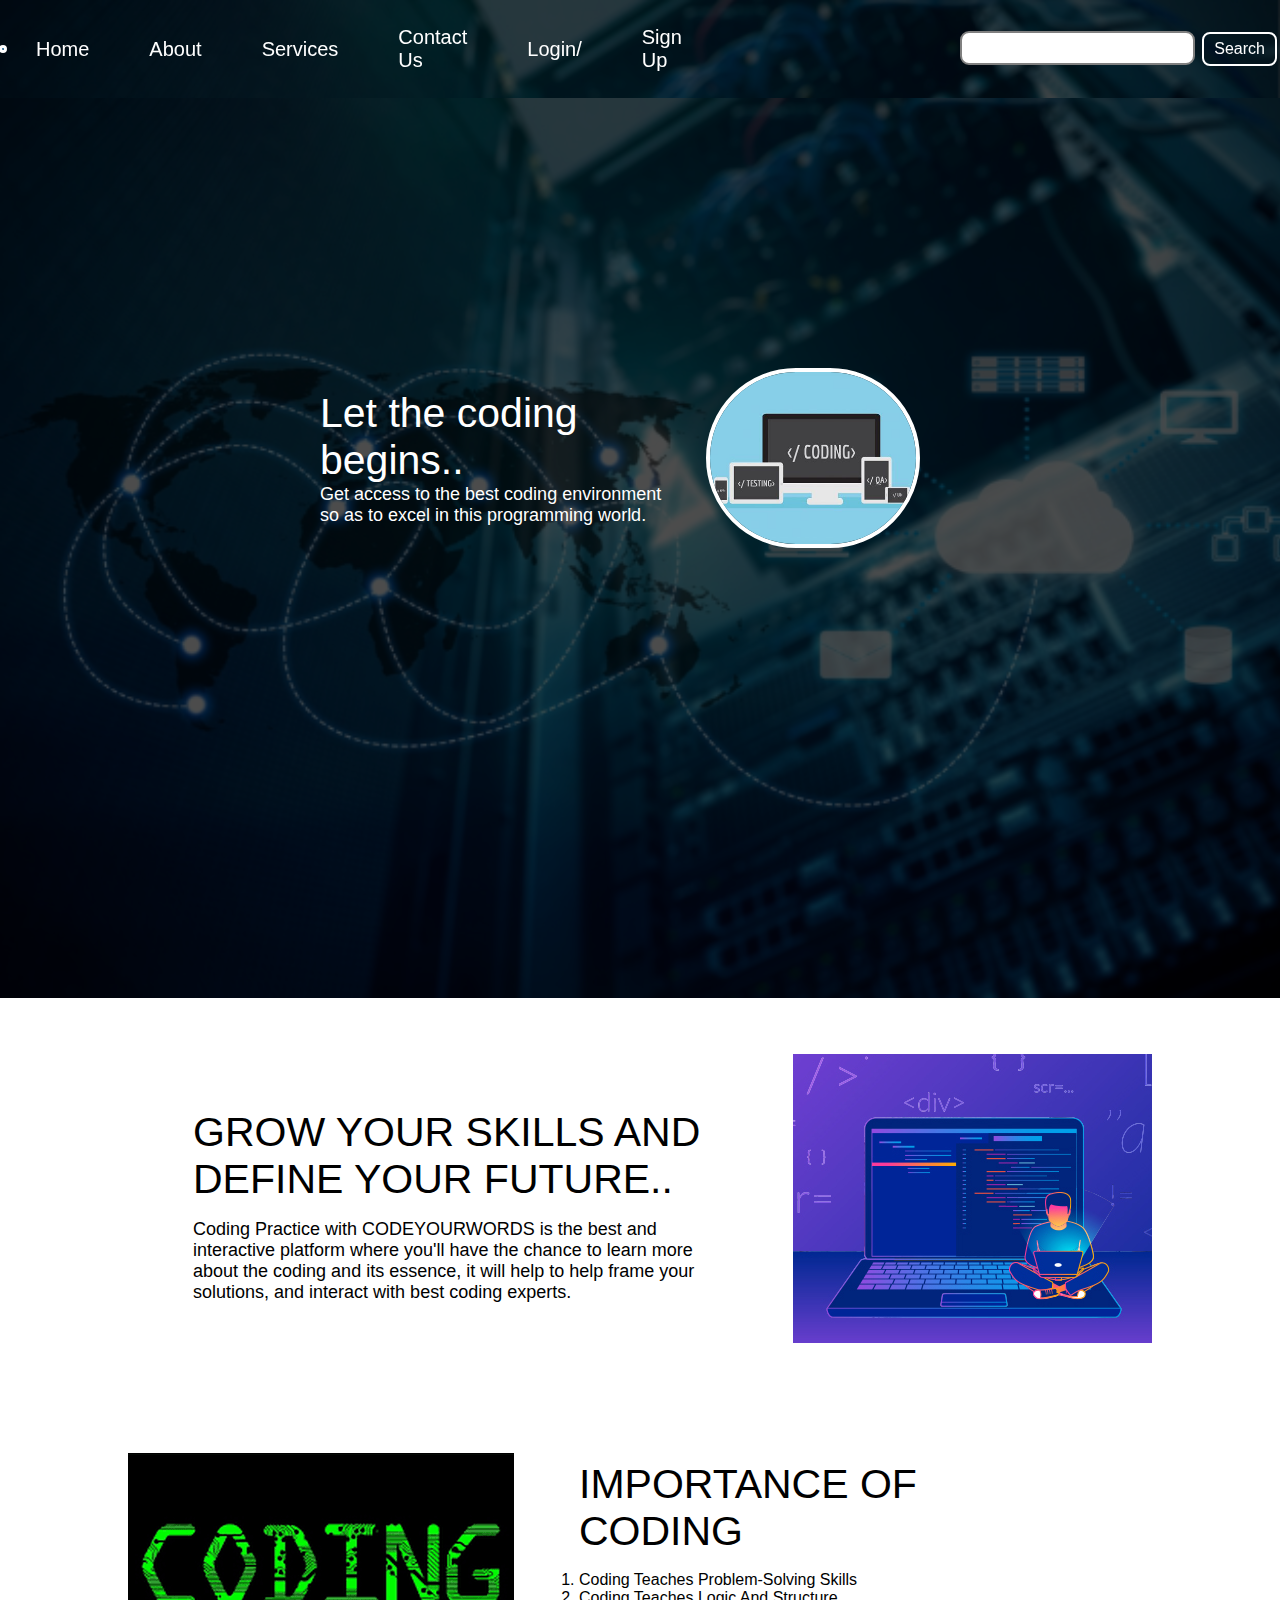
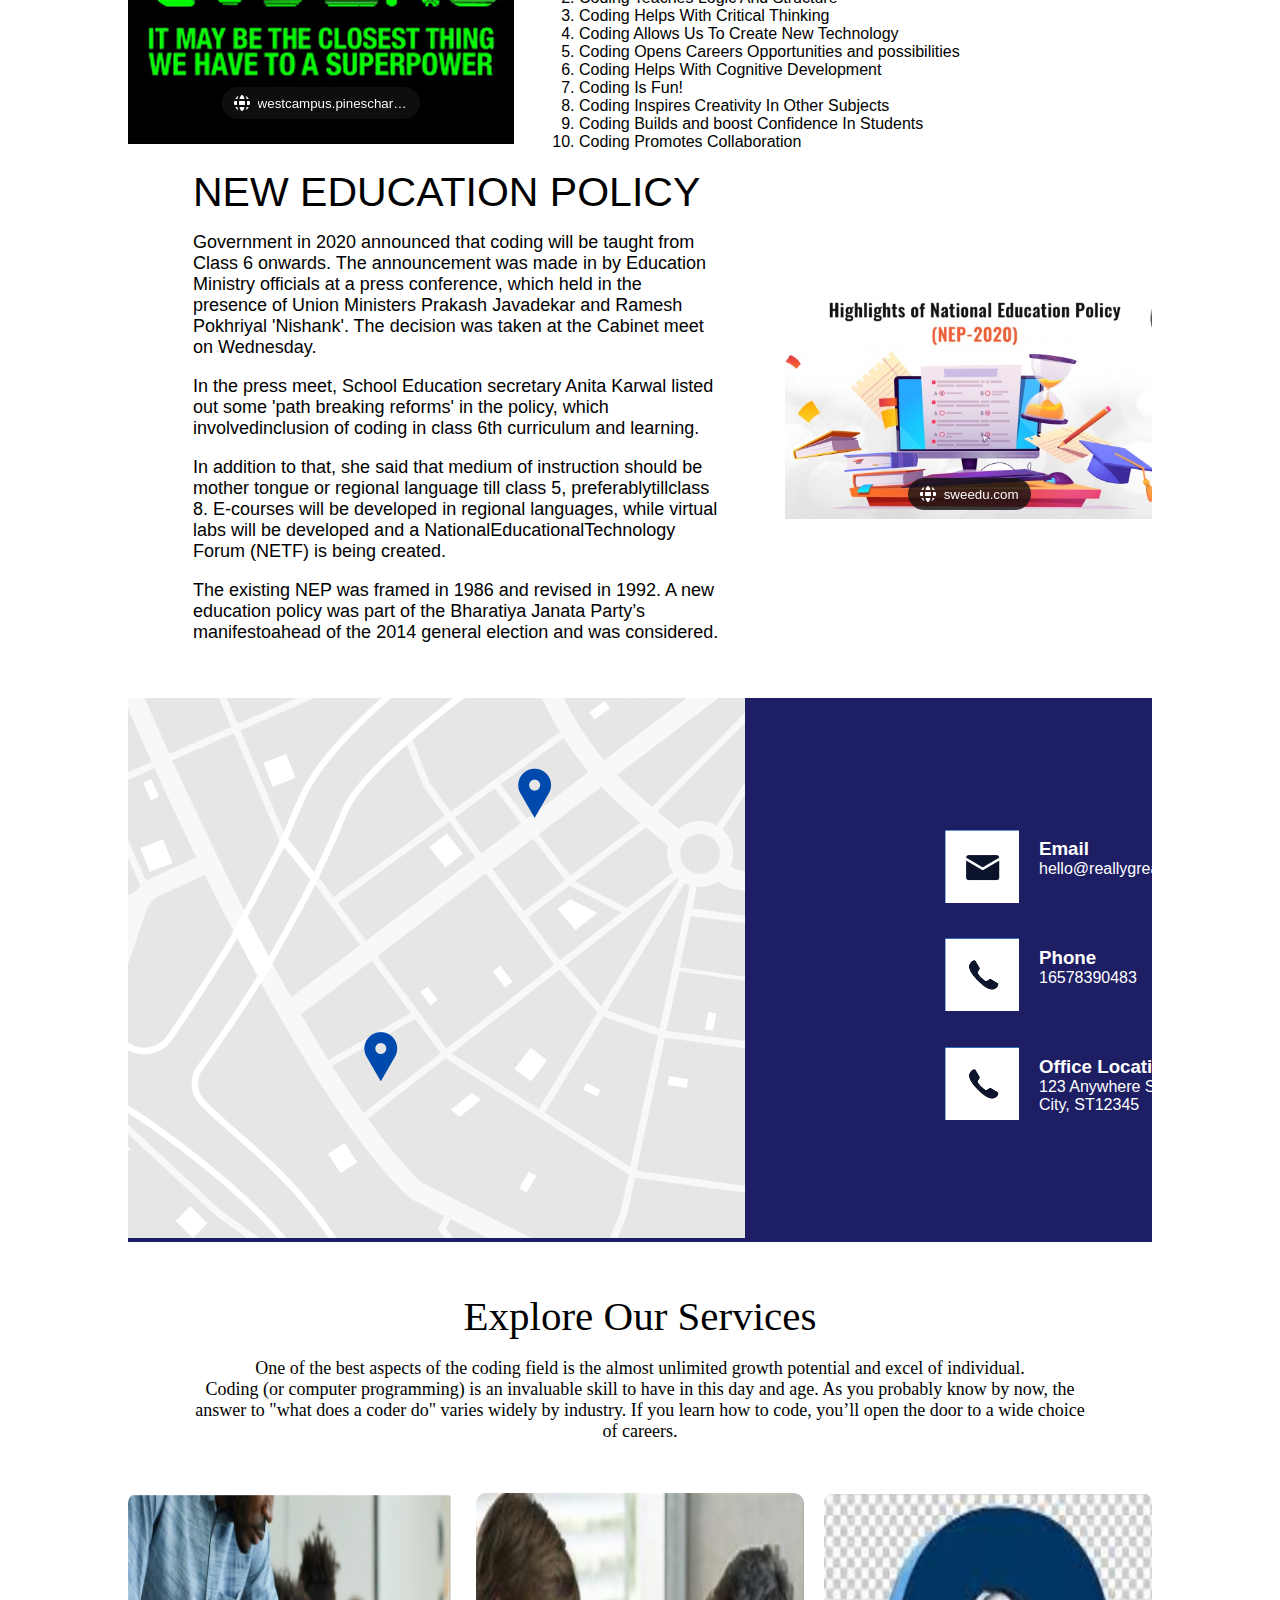
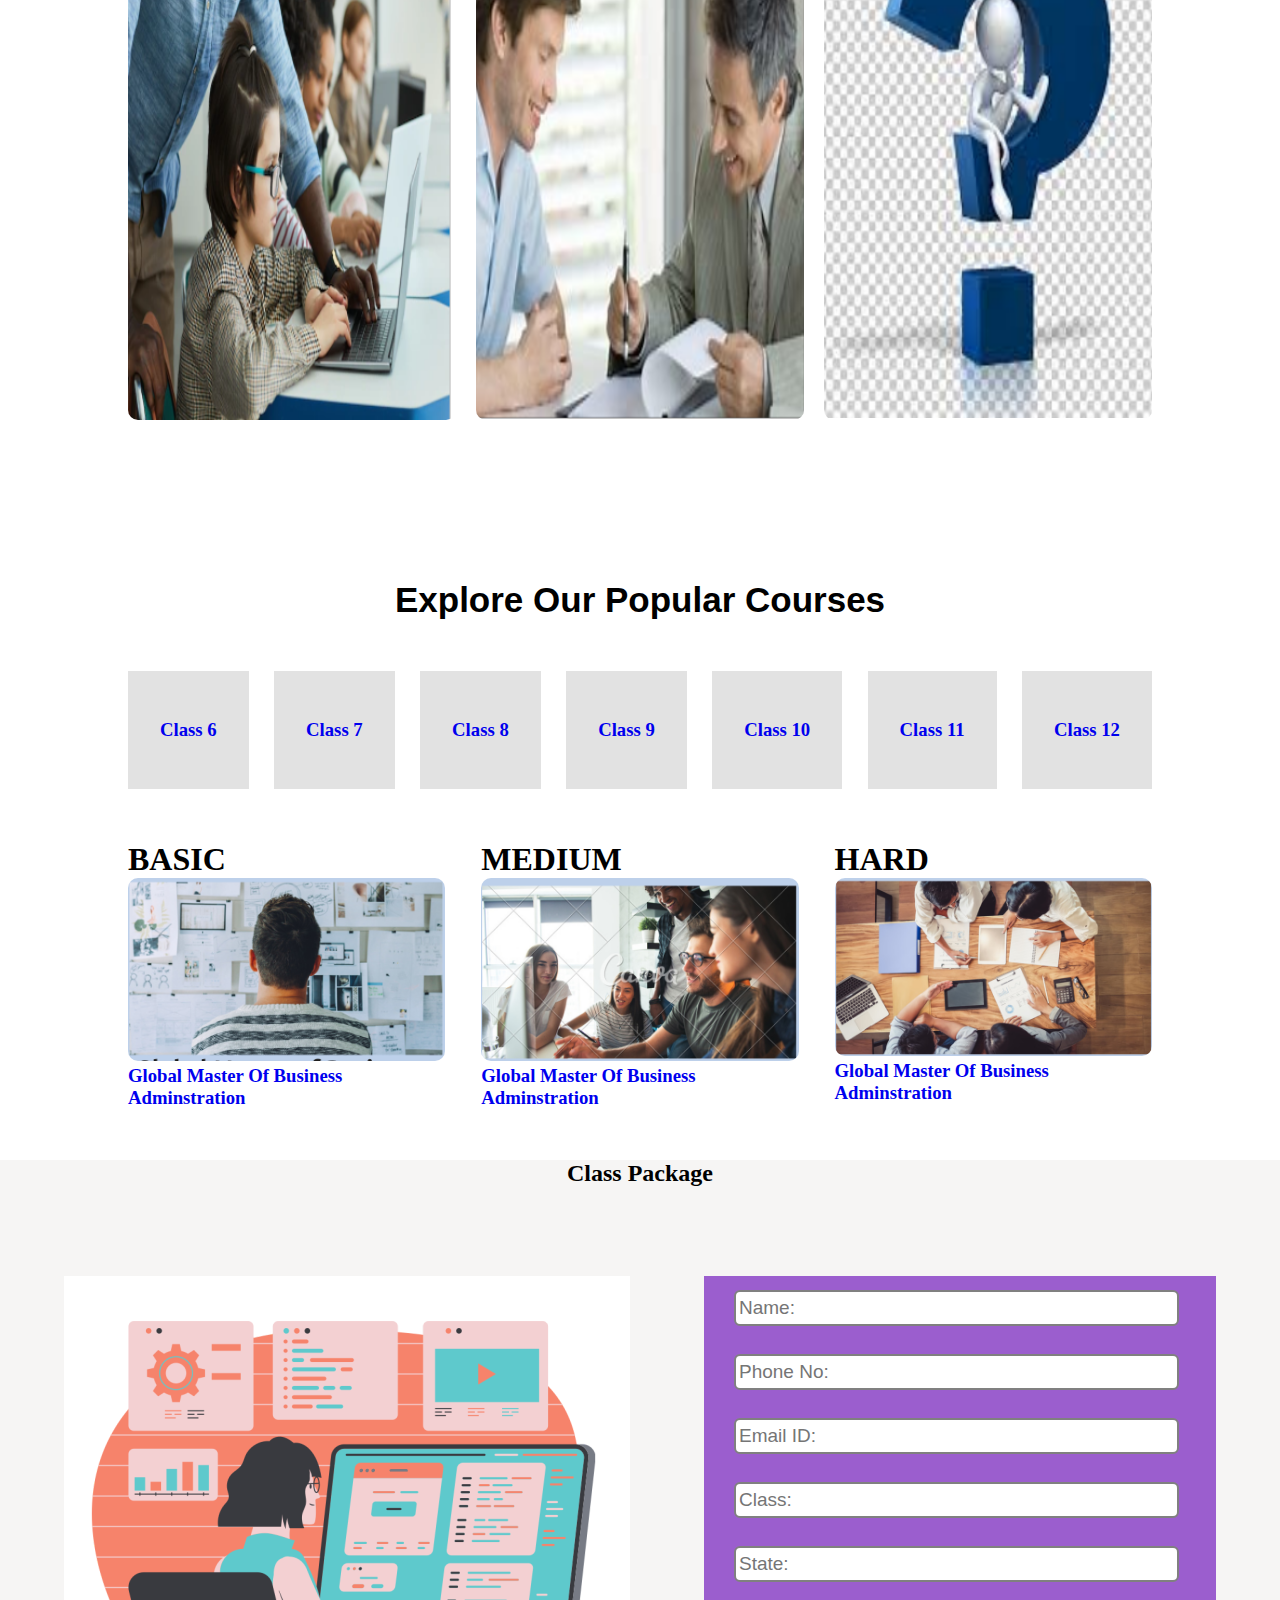
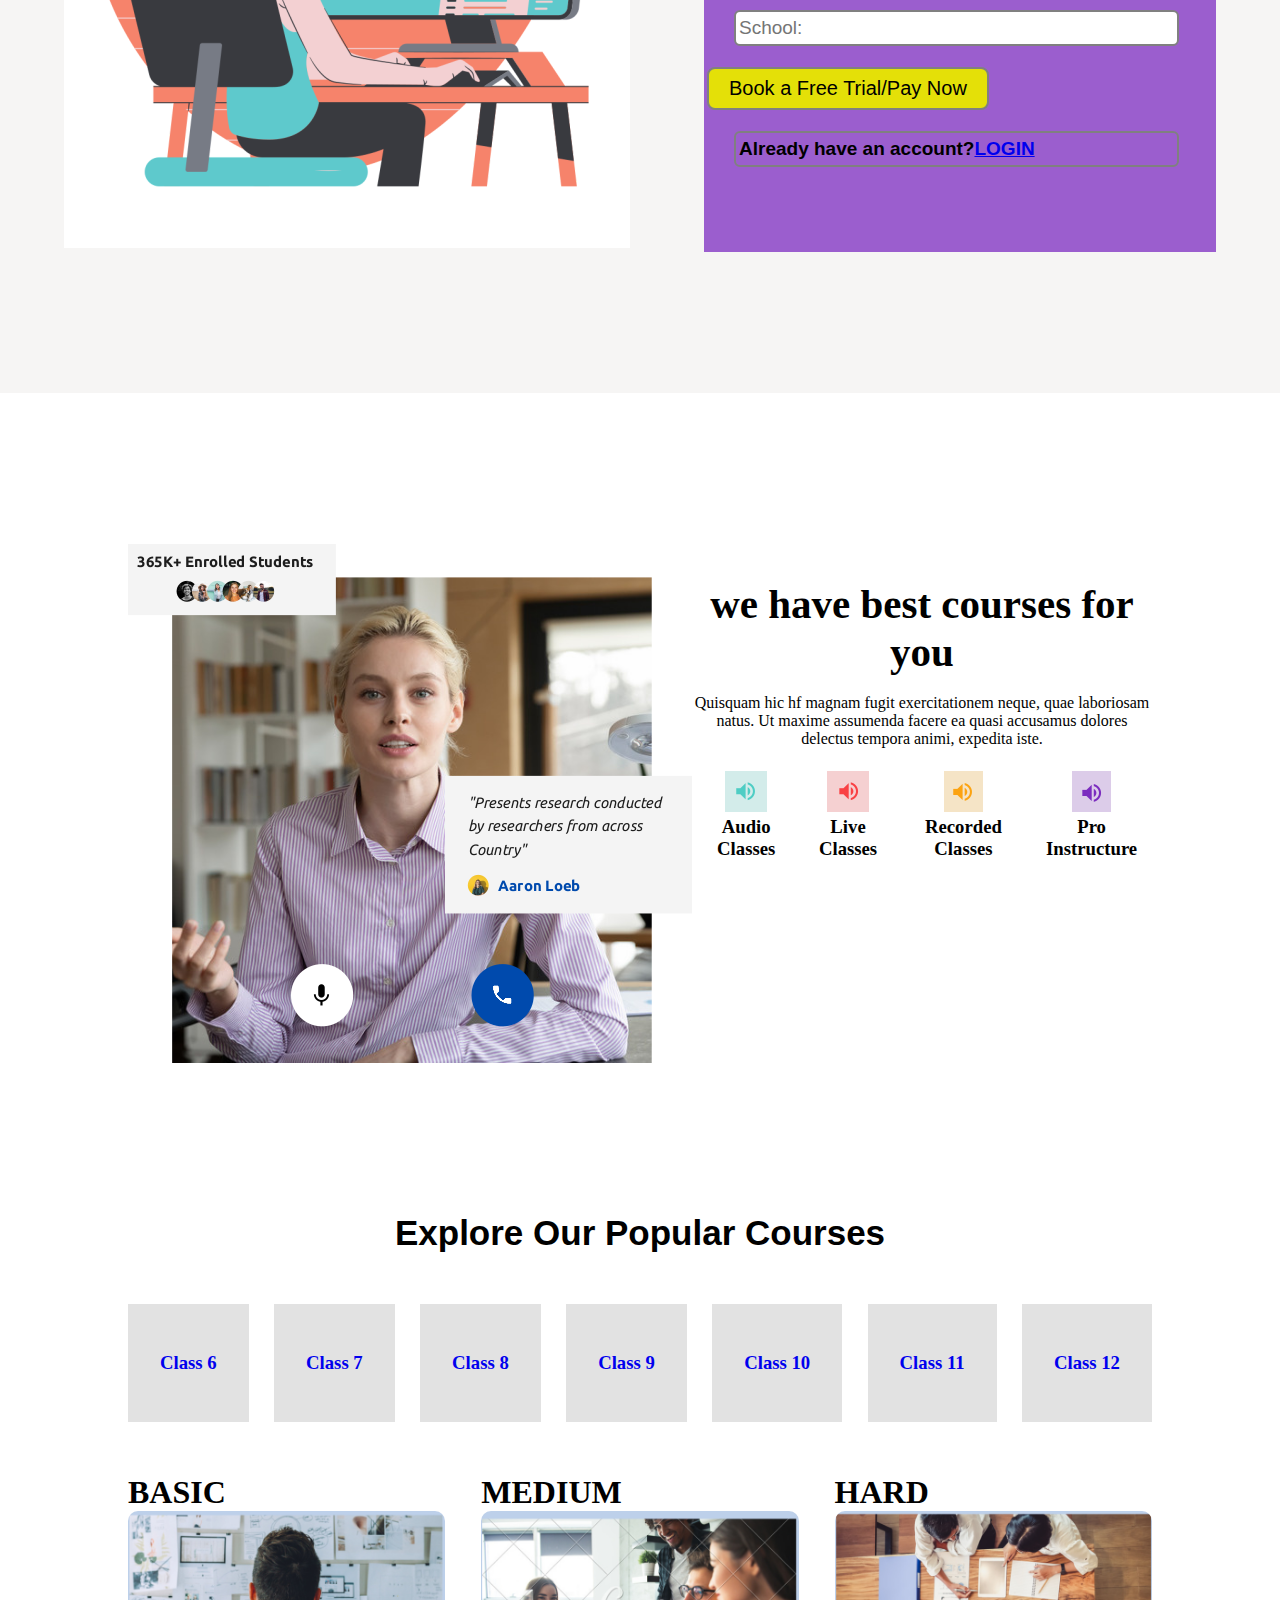
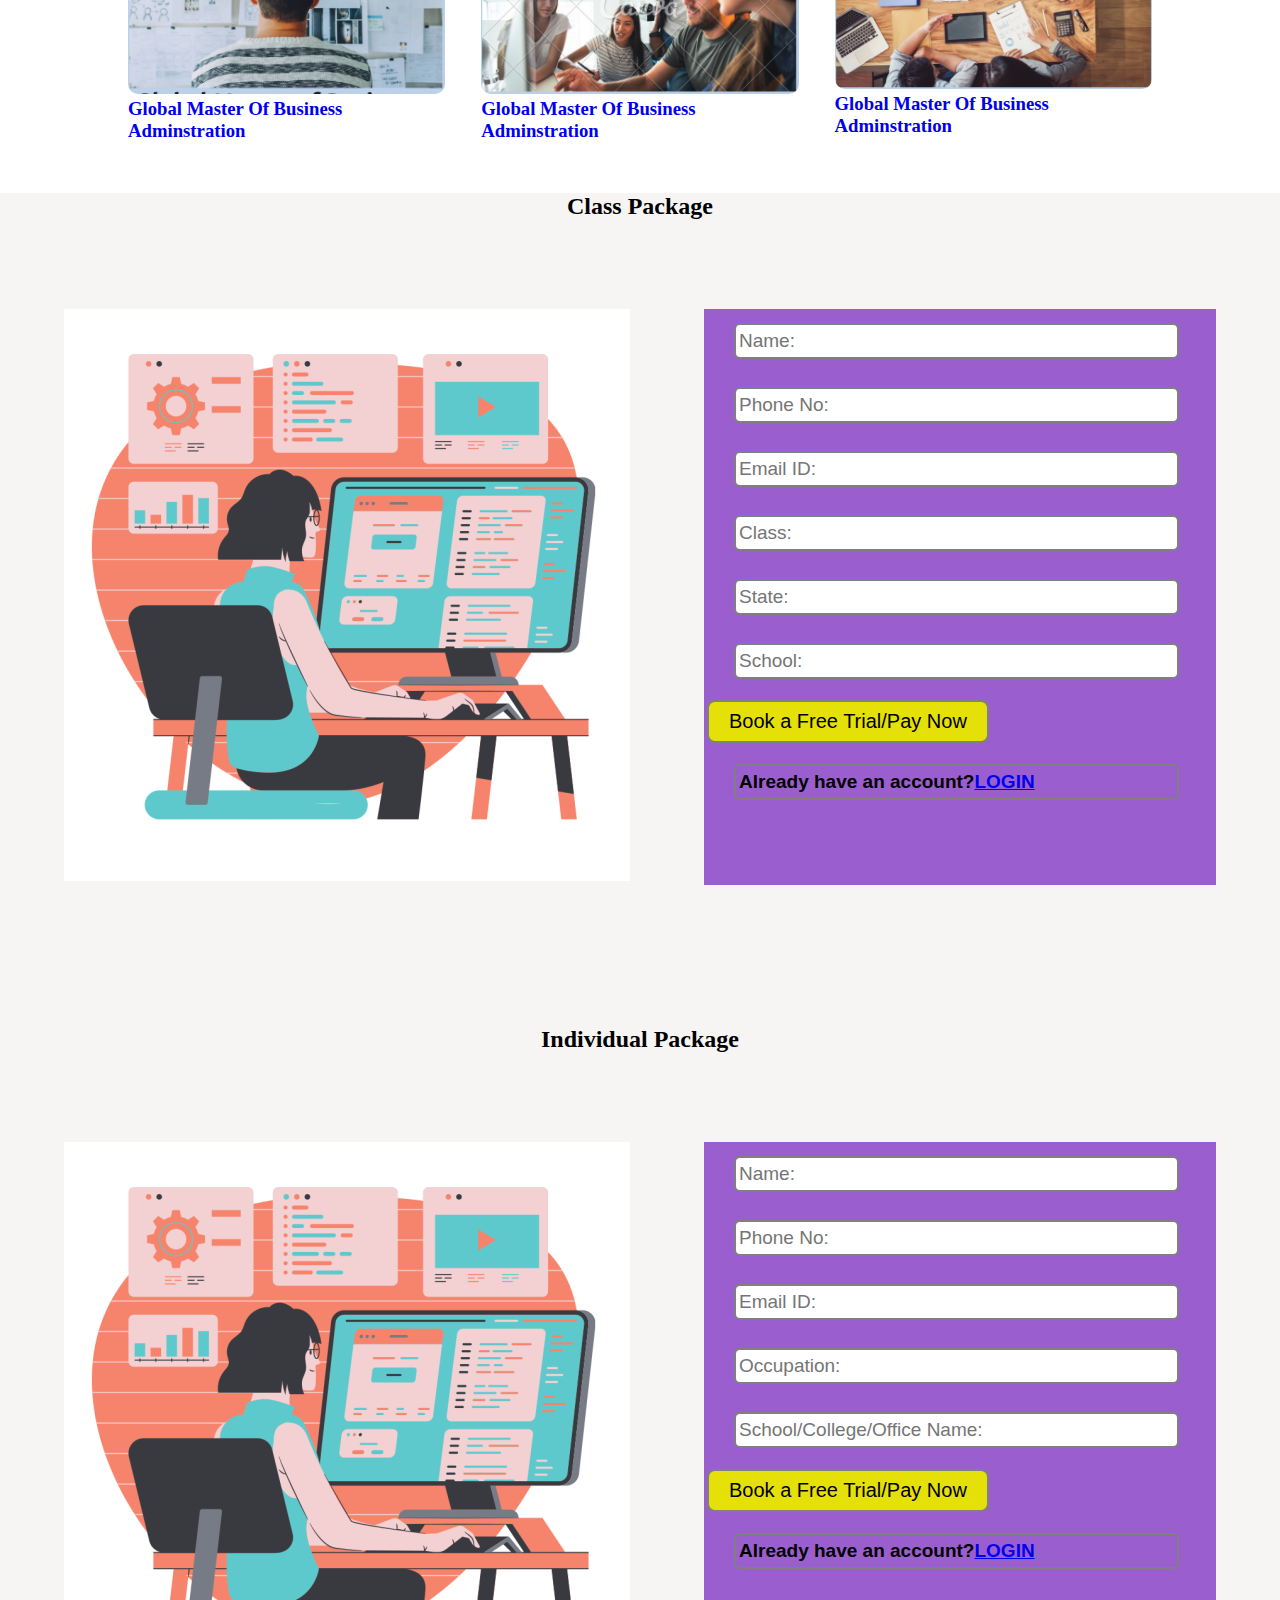
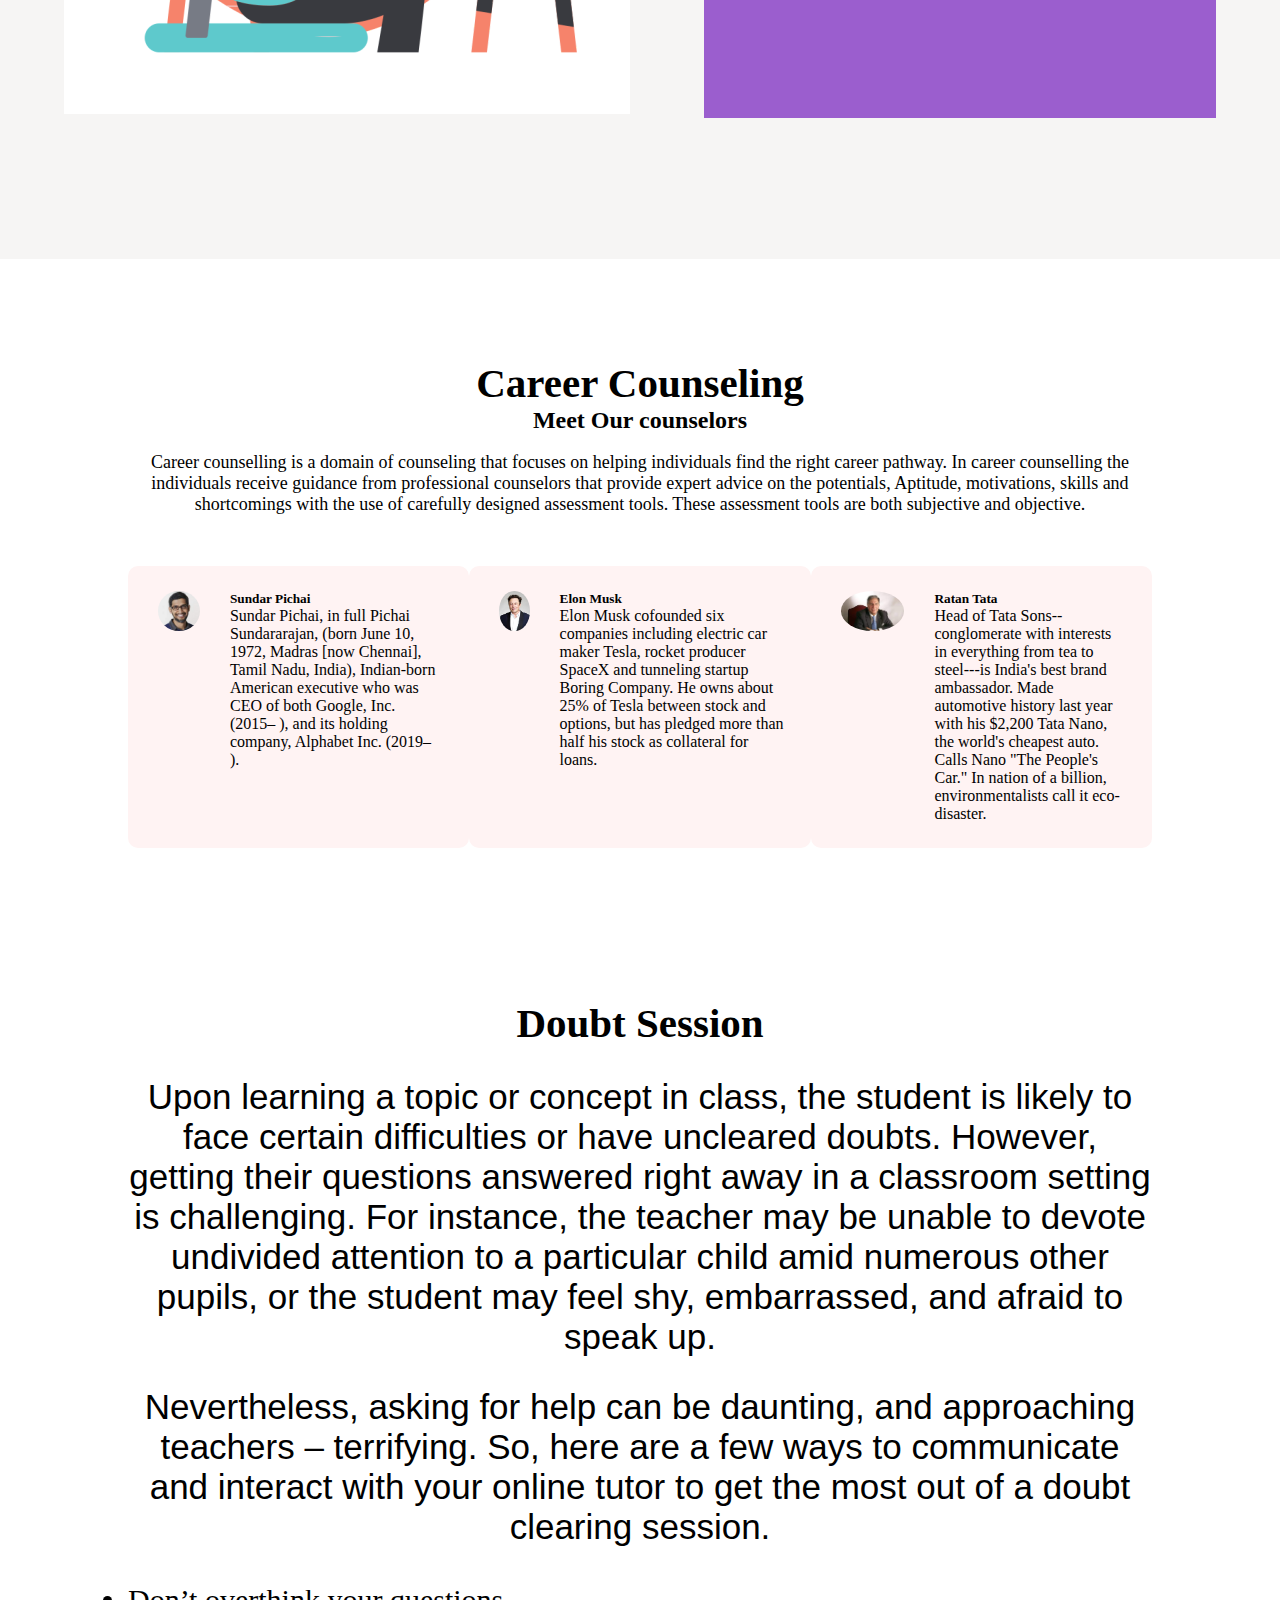
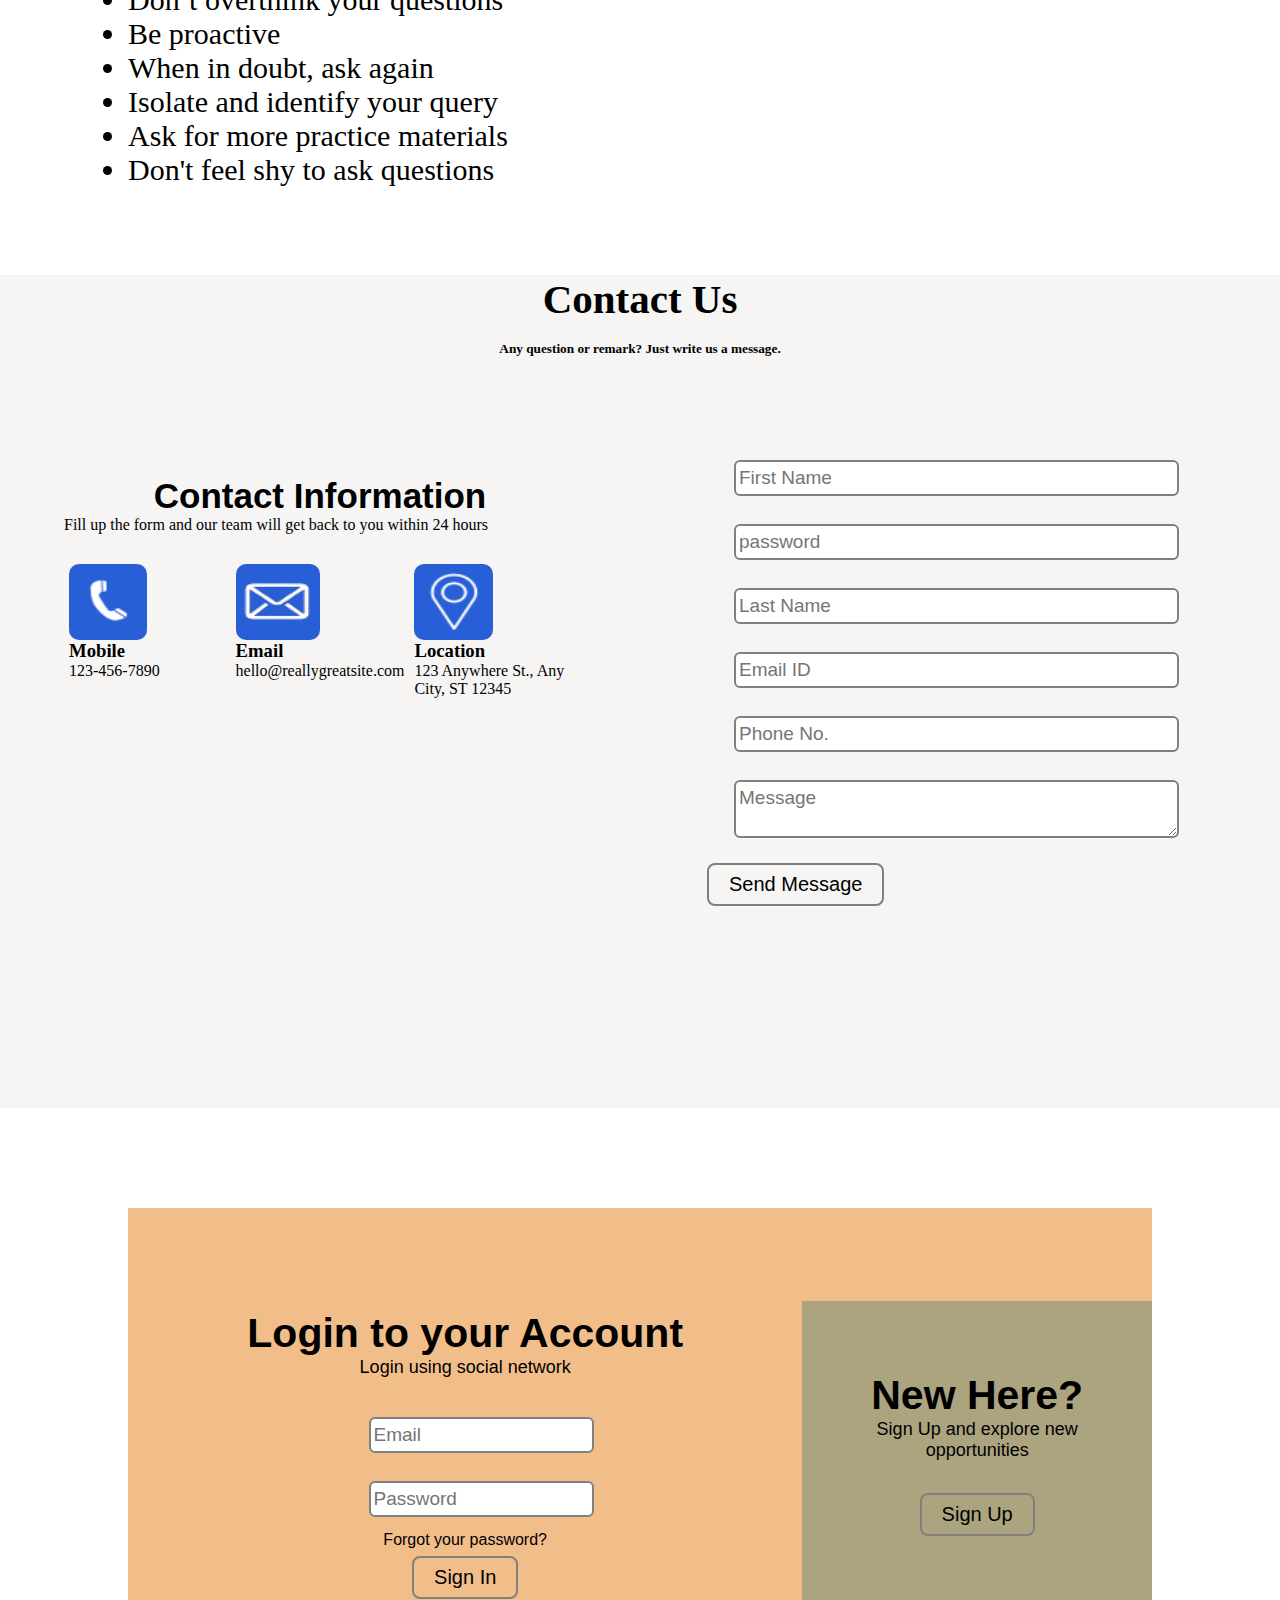
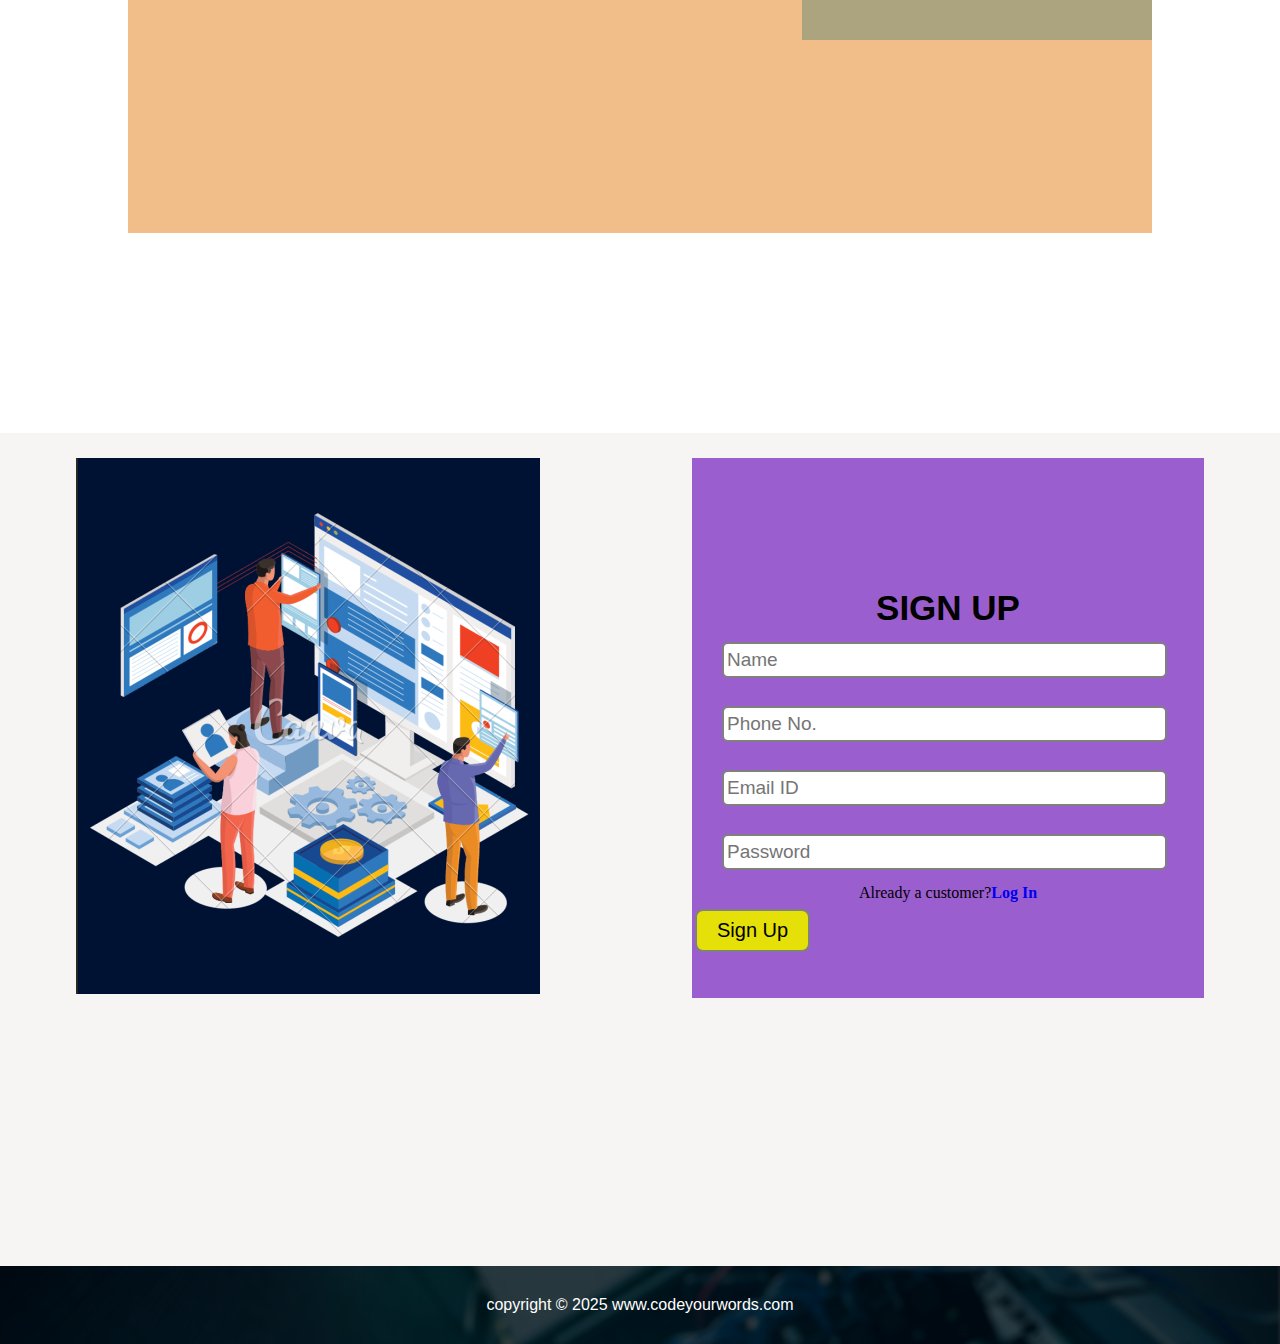
<file: Website/index.html>
<!DOCTYPE html>
<html lang="en">
<head>
    <meta charset="UTF-8">
    <meta http-equiv="X-UA-Compatible" content="IE=edge">
    <meta name="viewport" content="width=device-width, initial-scale=1.0">
    <link rel="stylesheet" href="css/style.css">
    <title>codeyourwords</title>
</head>
<body>
    <nav class="navbar background" >
        <ul class="nav-list"> 
            <div class="logo">
                <img src="img/11.png" alt="logo">
            </div>
            <li><a href="#home">Home</a></li>
            <li><a href="#about">About</a></li>
            <li><a href="#services">Services</a></li>
            <li><a href="#contact">Contact Us</a></li>
            <li><a href="#login">Login/</a></li>
            <li><a href="#signup">Sign Up</a></li>
         </ul>
         <div class="rightNav">
            <input type="text" name="search" id="search">
            <button class="btn btn-sm">Search</button>
         </div>
    </nav>

    <section class="background firstSection" id="home">
        <div class="box-main">
            <div class="firstHalf">
               <p class="text-big">Let the coding begins..</p>
               <p class="text-small">Get access to the best coding environment so as to excel in this programming world. </p>
            </div>
        
            <div class="secondHalf">
               <img src="img/laptop.jpg">
            </div>
        </div>
    </section>
<!-----------------------------------------home---------------------------------------------->
    <section class="section" id="about">
        <div class="paras">
        <p class="sectionTag text-big">GROW YOUR SKILLS AND DEFINE YOUR FUTURE..</p>
        <p class="sectionSubTag text-small">Coding Practice with CODEYOURWORDS is the best and interactive platform where you'll have the chance to learn more about the coding and its essence, it will help to help frame your solutions, and interact with best coding experts.        </p>
        </div>
        <div class="thumbnail"></div>
        <img src="img/codingskill.png" alt="codingskill" class="imgFluid">
    </section>

<!--------------------------------about--------------------------->
    <section class="section section-left" id="about">
        <div class="paras">
        <p class="sectionTag text-big">IMPORTANCE OF CODING</p>
        <p class="sectionSubTag text-small">
            <ol>
                <li>Coding Teaches Problem-Solving Skills</li>
                <li>Coding Teaches Logic And Structure</li>
                <li>Coding Helps With Critical Thinking</li>
                <li>Coding Allows Us To Create New Technology</li>
                <li>Coding Opens Careers Opportunities and possibilities</li>
                <li>Coding Helps With Cognitive Development</li>
                <li>Coding Is Fun!</li>
                <li>Coding Inspires Creativity In Other Subjects</li>
                <li>Coding Builds and boost Confidence In Students</li>
                <li>Coding Promotes Collaboration</li>
            </ol>
        </p>
        </div>
        <div class="thumbnail"></div>
        <img src="img/impofcode.png" alt="coding skills a superpower" class="imgFluid">
    </section>


    <section class="section">
        <div class="paras">
        <p class="sectionTag text-big">NEW EDUCATION POLICY</p>
        <p class="sectionSubTag text-small">Government in 2020 announced that coding will be taught from Class 6 onwards. The announcement was made in by Education Ministry officials at a press conference, which held in the presence of Union Ministers Prakash Javadekar and Ramesh Pokhriyal 'Nishank'. The decision was taken at the Cabinet meet on Wednesday.</p>
        <br>
        <p class="sectionSubTag text-small">
        In the press meet, School Education secretary Anita Karwal listed out some 'path breaking reforms' in the policy, which involvedinclusion of coding in class 6th curriculum and learning.</p><br>
        <p class="sectionSubTag text-small">    
        In addition to that, she said that medium of instruction should be mother tongue or regional language till class 5, preferablytillclass 8. E-courses will be developed in regional languages, while virtual labs will be developed and a NationalEducationalTechnology Forum (NETF) is being created.</p><br>
        <p class="sectionSubTag text-small">    
        The existing NEP was framed in 1986 and revised in 1992. A new education policy was part of the Bharatiya Janata Party’s manifestoahead of the 2014 general election and was considered.</p>
        </div>
        <div class="thumbnail"></div>
        <img src="img/newedupolicy.png" alt="education policy" class="imgFluid">
    </section>



<section class="about">

    <div class="about-main">
        <div align="center">
           <img src="img/aboutl.png" alt="">
        </div>
        <div class="about-margin">
              <div class="about-row">
                <div>
                 <img src="img/amail.png" alt="">
                </div>
                <div class="about-padding">
                 <h3>Email</h3>
                 <p>hello@reallygreatsite.com</p>
                </div>
              </div>
              <br>
              <div class="about-row ">
                <div>
                  <img src="img/aphone.png" alt="">
                </div>
                <div class="about-padding">
                  <h3>Phone</h3>
                  <p>16578390483</p>
                </div>
              </div>  
              <br>
              <div class="about-row">
                <div>
                   <img src="img/aphone.png" alt="">
                </div>
                <div class="about-padding">
                   <h3>Office Location</h3>
                   <p>123 Anywhere St.,Any City, ST12345</p>
                </div>
              </div>
        </div>
    </div>
     
</section>
    

<!---------------------------------Services------------------------------------------------>
    <section class="service" id="services">
        <div class="paras">
            <p class="services">Explore Our Services</p><br>
            <p class="text-small">One of the best aspects of the coding field is the almost unlimited growth potential and excel of individual.</p>
            <p class="text-small">Coding (or computer programming) is an invaluable skill to have in this day and age. As you probably know by now, the answer to "what does a coder do" varies widely by industry. If you learn how to code, you’ll open the door to a wide choice of careers.</p>
        </div>

        <div class="row">
            <div class="service-col">
                <a href="#codeclass">
                <img src="img/codingclass.png">
                <div class="layer">
                    <h3>Coding Classes</h3>
                </div>
                </a>
            </div>

            <div class="service-col">
                <a href="#careercounsel">
                <img src="img/careercouncling.png">
                <div class="layer">
                    <h3>Career Councling</h3>
                </div>
                </a>
            </div>

            <div class="service-col">
                <a href="#doubtsession">
                <img src="img/doubtsession.png">
                <div class="layer">
                    <h3>Doubt Sessions</h3>
                </div>
                </a>
            </div>
        </div>
    </section>


<!----------------------------   Explore our popular classes----------------------------->

<section class="courses">
    <h3 class="text-center">Explore Our Popular Courses</h1>
    
     <div class="row">
        
        <div class="box">
            <h3><a href="#classform">Class 6</a></h3>
        </div>   
    
        <div class="box">
            <h3><a href="#classform">Class 7</a></h3>
        </div>
    
        <div class="box">
             <h3><a href="#classform">Class 8</a></h3>
        </div>
    
        <div class="box">
            <h3><a href="#classform">Class 9</a></h3>
        </div>   
    
        <div class="box">
             <h3><a href="#classform">Class 10</a></h3>
        </div>   
    
        <div class="box">
             <h3><a href="#classform">Class 11</a></h3>
        </div>   
    
        <div class="box">
             <h3><a href="#classform">Class 12</a></h3>
        </div>
     </div> 
    
        
    <div class="row">    
        <div class="courses-col">
            <h1>BASIC</h5>
            <img src="img/basic.png">
            <h3><a href="#indform">Global Master Of Business Adminstration</a></h3>
         </div>
    
        <div class="courses-col">
            <h1>MEDIUM</h5>
            <img src="img/medium.png">
            <h3><a href="#indform">Global Master Of Business Adminstration</a></h3>
         </div>
    
        <div class="courses-col">
            <h1>HARD</h5>
            <img src="img/hard.png">
            <h3><a href="#indform">Global Master Of Business Adminstration</a></h3>
         </div>
    </div>
 </section>
  
 <!------------------------Popular course class form------------->

 <section class="contact" id="classform">
    <h2 align="center">Class Package</h2>
    
    <div class="row">
        <div class="form">
            <img src="img/packages.png" alt="">
         </div>
        
        <div class="form form-background">
            <input class="form-input" type="text" name="name" id="name" placeholder="Name:">
            <input class="form-input" type="text" name="phone" id="phone" placeholder="Phone No:">
            <input class="form-input" type="email" name="email" id="email" placeholder="Email ID:">
            <input class="form-input" type="text" name="class" id="class" placeholder="Class:">
            <input class="form-input" type="text" name="state" id="state" placeholder="State:">
            <input class="form-input" type="text" name="school" id="school" placeholder="School:">
            <button class="btn btn-dark  form-btn">Book a Free Trial/Pay Now</button>
            <h3 class="form-input">Already have an account?<a href="#login">LOGIN</a></h3>          
        </div>
    </div>

</section>

<section class="courses" id="codeclass">

    <div class="row">
        <div>
           <img src="img/codclass.png" alt="">
        </div>
        <div>
            <br><br>
           <h3 class="text-big">we have best courses for you</h3><br>
           <p> Quisquam hic hf magnam fugit exercitationem neque, quae laboriosam natus. Ut maxime assumenda facere ea quasi accusamus dolores delectus tempora animi, expedita iste.</p>
           <div class="row">
              <div>
                 <img src="img/icon1.png" alt="">
                 <h3>Audio Classes</h3>
              </div>
              <div>
                 <img src="img/icon2.png" alt="">
                 <h3>Live Classes</h3>
              </div>
              <div>
                 <img src="img/icon3.png" alt="">
                 <h3>Recorded Classes</h3>
              </div>
              <div>
                <img src="img/icon4.png" alt="">
                <h3>Pro Instructure</h3>
             </div>
           </div>
        </div>
    </div>
     
     </section>
 
 <!----------------------------   Explore our popular classes----------------------------->

 <section class="courses">
    <h3 class="text-center">Explore Our Popular Courses</h1>
    
     <div class="row">
        
        <div class="box">
            <h3><a href="#classform">Class 6</a></h3>
        </div>   
    
        <div class="box">
            <h3><a href="#classform">Class 7</a></h3>
        </div>
    
        <div class="box">
             <h3><a href="#classform">Class 8</a></h3>
        </div>
    
        <div class="box">
            <h3><a href="#classform">Class 9</a></h3>
        </div>   
    
        <div class="box">
             <h3><a href="#classform">Class 10</a></h3>
        </div>   
    
        <div class="box">
             <h3><a href="#classform">Class 11</a></h3>
        </div>   
    
        <div class="box">
             <h3><a href="#classform">Class 12</a></h3>
        </div>
     </div> 
    
        
    <div class="row">    
        <div class="courses-col">
            <h1>BASIC</h5>
            <img src="img/basic.png">
            <h3><a href="#indform">Global Master Of Business Adminstration</a></h3>
         </div>
    
        <div class="courses-col">
            <h1>MEDIUM</h5>
            <img src="img/medium.png">
            <h3><a href="#indform">Global Master Of Business Adminstration</a></h3>
         </div>
    
        <div class="courses-col">
            <h1>HARD</h5>
            <img src="img/hard.png">
            <h3><a href="#indform">Global Master Of Business Adminstration</a></h3>
         </div>
    </div>
 </section>

 <!------------------------Popular course class form------------->

 <section class="contact" id="classform">
    <h2 align="center">Class Package</h2>
    
    <div class="row">
        <div class="form">
            <img src="img/packages.png" alt="">
         </div>
        
        <div class="form form-background">
            <input class="form-input" type="text" name="name" id="name" placeholder="Name:">
            <input class="form-input" type="text" name="phone" id="phone" placeholder="Phone No:">
            <input class="form-input" type="email" name="email" id="email" placeholder="Email ID:">
            <input class="form-input" type="text" name="class" id="class" placeholder="Class:">
            <input class="form-input" type="text" name="state" id="state" placeholder="State:">
            <input class="form-input" type="text" name="school" id="school" placeholder="School:">
            <button class="btn btn-dark  form-btn">Book a Free Trial/Pay Now</button>
            <h3 class="form-input">Already have an account?<a href="#login">LOGIN</a></h3>          
        </div>
    </div>

</section>
 

<!------------------------Popular course individual form------------->

<section class="contact" id="indform">
    <h2 align="center">Individual Package</h2>
    
    <div class="row">
        <div class="form">
            <img src="img/packages.png" alt="">
         </div>
        
        <div class="form form-background">
            <input class="form-input" type="text" name="name" id="name" placeholder="Name:">
            <input class="form-input" type="text" name="phone" id="phone" placeholder="Phone No:">
            <input class="form-input" type="email" name="email" id="email" placeholder="Email ID:">
            <input class="form-input" type="text" name="occupation" id="occupation" placeholder="Occupation:">
            <input class="form-input" type="text" name="school" id="school" placeholder="School/College/Office Name:">
            <button class="btn btn-dark  form-btn">Book a Free Trial/Pay Now</button>
            <h3 class="form-input">Already have an account?<a href="#login">LOGIN</a></h3>            
        </div>
    </div>

</section>

<!------------------------------Counslors------------------------------>
 <section class="counselor" id="careercounsel">
    <h3 class="text-big" align="center">Career Counseling</h3>
    <h2>Meet Our counselors</h2>
    <br>
    <p class="text-small">Career counselling is a domain of counseling that focuses on helping individuals find the right career pathway. In career counselling the individuals receive guidance from professional counselors that provide expert advice on the potentials, Aptitude, motivations, skills and shortcomings with the use of carefully designed assessment tools. These assessment tools are both subjective and objective.</p>

    <div class="row">
        <div class="counselor-col">
            <img src="img/pichai.png">
            <div>
                <h5>Sundar Pichai</h5>
                <p>Sundar Pichai, in full Pichai Sundararajan, (born June 10, 1972, Madras [now Chennai], Tamil Nadu, India), Indian-born American executive who was CEO of both Google, Inc. (2015– ), and its holding company, Alphabet Inc. (2019– ).</p>
            </div>
        </div>

        <div class="counselor-col">
            <img src="img/elonmusk.jpeg">
            <div>
                <h5>Elon Musk</h5>
                <p>Elon Musk cofounded six companies including electric car maker Tesla, rocket producer SpaceX and tunneling startup Boring Company.
                He owns about 25% of Tesla between stock and options, but has pledged more than half his stock as collateral for loans.</p>
            </div>
        </div>

        <div class="counselor-col">
            <img src="img/ratantata.jpeg">
            <div>
                <h5>Ratan Tata</h5>
                <p>Head of Tata Sons--conglomerate with interests in everything from tea to steel---is India's best brand ambassador. Made automotive history last year with his $2,200 Tata Nano, the world's cheapest auto. Calls Nano "The People's Car." In nation of a billion, environmentalists call it eco-disaster. </p>
            </div>
        </div>
    </div>

 </section>




<!-------------------------------Doubt session--------------------------->

<section class="counselor" id="doubtsession">
<div>
    <h3 class="text-big" align="center">Doubt Session</h3>
    <p class="text-center">Upon learning a topic or concept in class, the student is likely to face certain difficulties or have uncleared doubts. However, getting their questions answered right away in a classroom setting is challenging. For instance, the teacher may be unable to devote undivided attention to a particular child amid numerous other pupils, or the student may feel shy, embarrassed, and afraid to speak up. </p>
    <p class="text-center">Nevertheless, asking for help can be daunting, and approaching teachers – terrifying. So, here are a few ways to communicate and interact with your online tutor to get the most out of a doubt clearing session.</p>
</div>
<br><br>
<div class="courses-col">
    <ul class="text-mid">
        <li>Don’t overthink your questions</li>
        <li>Be proactive</li>
        <li>When in doubt, ask again</li>
        <li>Isolate and identify your query</li>
        <li>Ask for more practice materials</li>
        <li>Don't feel shy to ask questions</li>
    </ul>
</div>
<br><br>
 </section>

 <!-------------------------------------Contact_Us------------------------------------>
 <section class="contact" id="contact">
    <h1 class="text-big" align="center">Contact Us</h1><br>
    <h5 align="center">Any question or remark? Just write us a message.</h5>
    <div class="row">
        <div class="form">
            <div>
            <h3 class="text-center">Contact Information</h3>
            <p>Fill up the form and our team will get back to you within 24 hours</p>
            </div>
            <div class="row just-contant">
            <div class="contact-col">
                <img src="img/phone.png" alt="">
                <h3>Mobile</h3>
                <p>123-456-7890</p>
            </div>
            <div class="contact-col">
               <img src="img/mail.png" alt="">
               <h3>Email</h3>
               <p>hello@reallygreatsite.com</p>
            </div>
            <div class="contact-col">
                <img src="img/location.png" alt="">
                <h3>Location</h3>
                <p>123 Anywhere St., Any City, ST 12345</p>
            </div>
            </div>
        </div>
        <div class="form">
        <input class="form-input" type="text" name="fname" id="fname" placeholder="First Name">
        <input class="form-input" type="password" placeholder="password"> 

        <input class="form-input" type="text" name="lname" id="lname" placeholder="Last Name">
        <input class="form-input" type="email" name="email" id="email" placeholder="Email ID">
        <input class="form-input" type="text" name="phone" id="phone" placeholder="Phone No.">
        <textarea class="form-input" name="text" id="text" cols="30" placeholder="Message"></textarea>
        <button class="btn btn-dark">Send Message</button>          
        </div>
    </div>

</section>


<!----------------------------Login/Signup-------------------->
<section class="login" id="login">

    <div class="login-main log-bgc">
        <div class="log-left">
            <div>
               <h2 class="text-big">Login to your Account</h2>
               <p class="text-small">Login using social network</p>
            </div>
            <div class="form">
                <input class="form-input" type="email" name="email" id="email" placeholder="Email">
                <input class="form-input" type="text" name="password" id="password" placeholder="Password">
                <p>Forgot your password?</p>
                <button class="btn btn-dark">Sign In</button>          
            </div>
        </div>
        <div class="log-right">
            <div>
              <h2 class="text-big">New Here?</h2>
              <p class="text-small">Sign Up and explore new opportunities</p>
            </div>
            <div class="form">
                <a href="#signup">
                <button class="btn btn-dark">Sign Up</button></a>          
            </div>
        </div>

    </div>
     
</section>

<!--------------------------Sign Up------------------->
<section class="contact" id="signup">
    <div class="row">
        <div class="form">
            <img src="img/signup.png" alt="">
         </div>

         <div class="form form-background signup-rt">
            <h2 class="text-center">SIGN UP</h2>
            <input class="form-input" type="text" name="name" id="name" placeholder="Name">
            <input class="form-input" type="text" name="phone" id="phone" placeholder="Phone No.">
            <input class="form-input" type="email" name="email" id="email" placeholder="Email ID">
            <input class="form-input" type="text" name="password" id="password" placeholder="Password">
            <p align="center">Already a customer?<a href="#login"><B>Log In</B></a></p>
            <button class="btn btn-dark  form-btn">Sign Up</button>    
            </div>
    </div>

</section>
 <footer class="background">
     <p class="text-footer">
         copyright &copy; 2025 www.codeyourwords.com
     </p>
 </footer>

</body> 
</html>
</file>
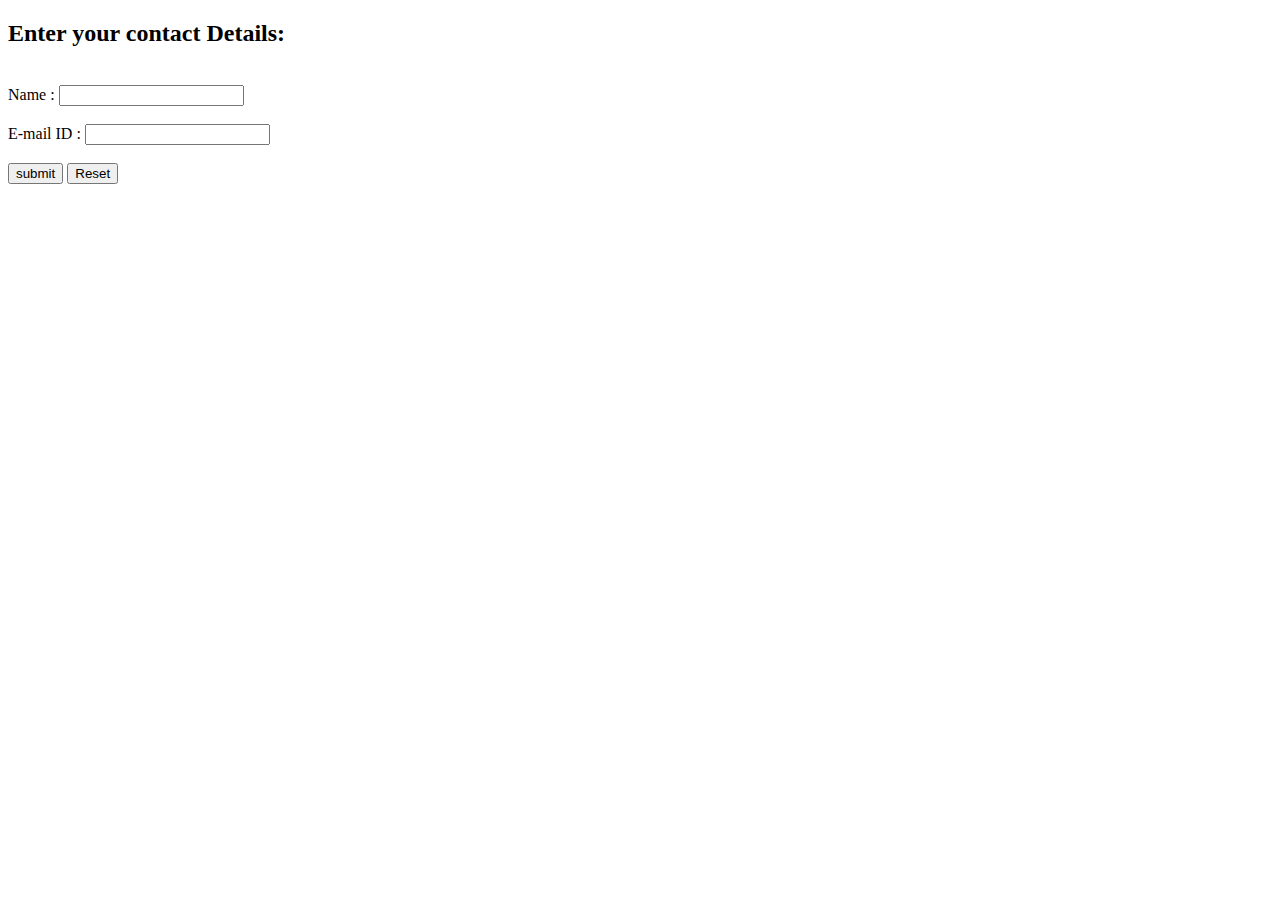
<file: HTML/form_validation.html>
<!DOCTYPE html>
<html>
    <head>
        <script type="application/javascript">
        function checkdata(){
            //create reference to the input element we wish to validate
            var username = document.getElementById("name");
            var emailid = document.getElementById("email");
            //check if username is empty
            if(username.value == ""){
                alert("Please enter the name");
                username.focus();
                return false;
            }
            //check if email field is empty
            if(emailid.value == ""){
                alert("Please enter the email");
                emailid.focus();
                return false;
            }
            //If all is well return true.
            alert("Form validation is successsful.")
            return true;
        }
        </script>
        <title>Contact Details</title>
    </head>
    <body>
        <h2>Enter your contact Details:</h2><br>
        <form id="formal" onsubmit="return checkdata()">
            <label for="name">Name :</label>
            <input type="text" id = "name" name="name">
            <br><br>
            <label for="email">E-mail ID :</label>
            <input type="text" id="email" name="email">
            <br><br>
            <input type="submit" value="submit">
            <input type="reset" value="Reset">
        </form>
</html>
</file>
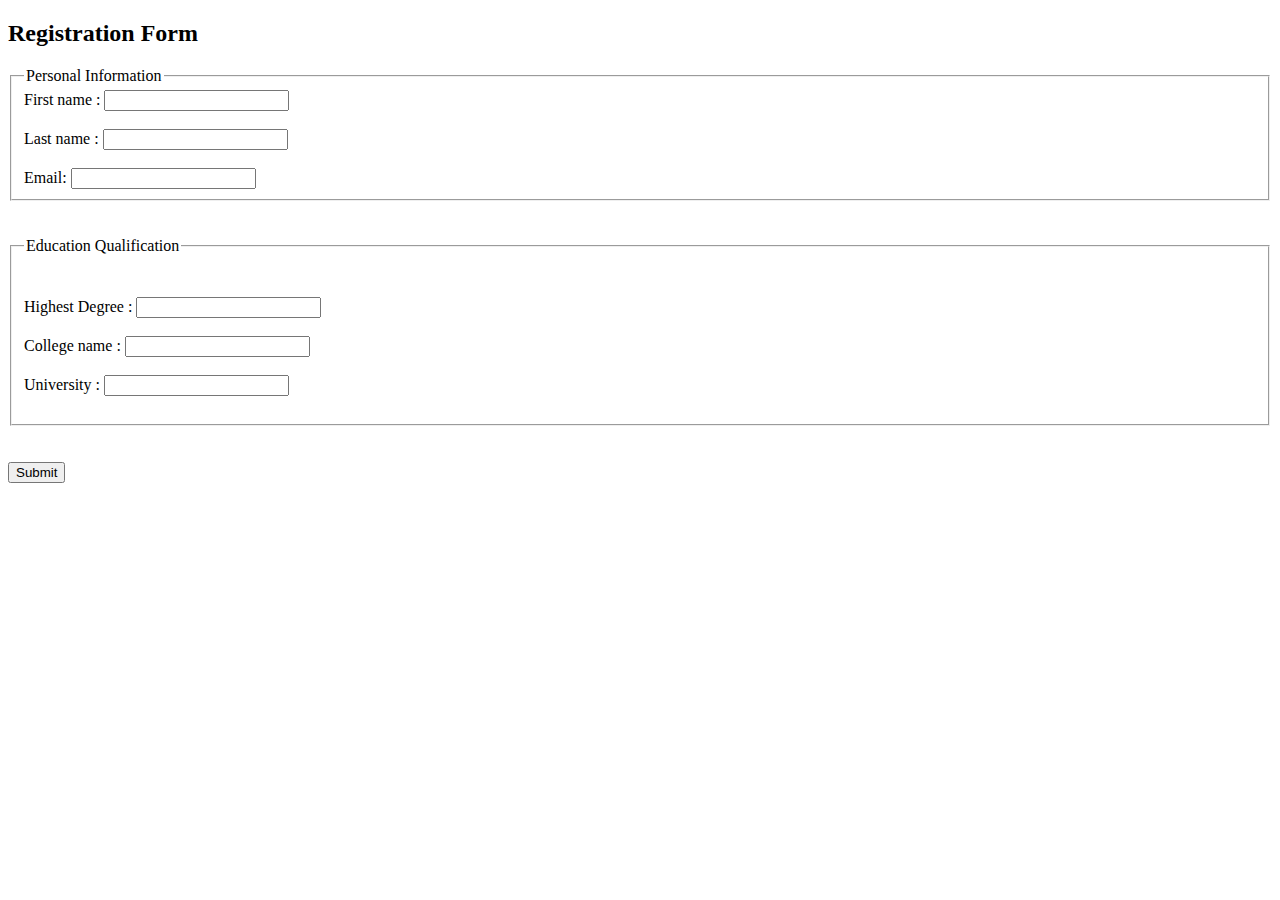
<file: HTML/registration_form.html>
<!DOCTYPE html>
   <html>
      <head>
            <title> Registration Form </title>
      </head>
      <body>
         <h2>Registration Form</h2>
         <form action="/register">
            <fieldset>
            <legend>Personal Information</legend>
            <label for="firstname">First name :</label>
            <input type="text" id="firstname" name="firstname">
            <br><br>
            <label for="lastname">Last name :</label>
            <input type="text" id="lastname" name="lastname">
            <br><br>
            <label for="email">Email:</label>
            <input type="email" id="email" name="email">
            </fieldset>
            <br/><br/>
            <fieldset>
                <legend>Education Qualification</legend>
                    <br><br>
                <label for="hdegree">Highest Degree :</label>
                <input type="text" id="hdegree" name="hdegree">
                <br><br>
                <label for="Collegename">College name :</label>
                <input type="text" id="Collegename" name="Collegename">
                <br/><br/>
                <label for="University">University :</label>
                <input type="text" id="University" name="University">
                <br/><br/>
             </fieldset>
             <br/><br/>
        <input type="submit" value="Submit">

         </form>
      </body>
</html>
</file>
<file: Website/css/style.css>
*{
    margin: 0;
    padding:0;
}

html{
    scroll-behavior:smooth;
}

.logo{
    width :30%;
    display: flex;
    justify-content:center;
    align-items:center;
}

.logo img{
    width: 40%;
    border: 3px solid white;
    border-radius: 50px;
}

.navbar{
    display: flex;
    align-items: center;
    justify-content: center;
    position: sticky;
    top: 0;
    cursor: pointer;
}
.nav-list{
    display:flex;
    width: 50%; 
    align-items: center;

    
}
.nav-list li{
    list-style: none;
    padding: 26px 30px;
}

.nav-list li a{
    text-decoration: none;
    color: white;
    font-size: 20px;
    font-family: 'Ubuntu',sans-serif;

}

.nav-list li a:hover{
    text-decoration: none;
    color: grey;

} 

.rightNav{
    width: 50%;
    text-align: right;
}
#search{
    padding: 5px;
    font-size: 17px;
    border: 2px solid grey;
    border-radius: 9px; 
}

.background{
    background: rgba(0,0,0,0.7) url('../img/bg3.png');
    background-size: cover;
    background-blend-mode: darken;
}
.firstSection{
    height: 100vh;
}
.box-main{
    display: flex;
    justify-content: center;
    align-items: center;
    color: white;
    font-family: 'Segoe UI', Tahoma, Geneva, Verdana, sans-serif;
    max-width: 50%;
    margin: auto;
    height: 80%;
}

.firstHalf{
    width: 75%;
    display: flex;
    flex-direction: column;
    justify-content: center;
}

.seconfHalf{
    width: 30%;
}

.secondHalf img{
    width: 70%;
    border: 4px solid white;
    border-radius: 150px;
    display: block;
    margin: auto;
}
 
.text-big{
    font-size: 41px;
}

.text-mid{
    font-size: 30px;
}
.text-small{
    font-size: 18px;
}

.btn{
    padding: 8px 20px;
    margin: 7px 3px;
    border: 2px solid white;
    border-radius: 8px;
    background: none;
    color: white;
    cursor: pointer;
    font-family: 'Ubuntu', sans-serif;
    font-size: 20px;
}

.btn-sm{
    padding: 6px 10px;
    vertical-align: middle;
    font-size: 16px;
}

.section{
    height: 400px;
    display: flex;
    align-items: center;
    justify-content: space-evenly;
    max-width: 80%;
    margin: auto; 
    font-family: 'Ubuntu', sans-serif;

}

.section-left{
    flex-direction: row-reverse;
}


.paras{
    padding: 0px 65px; 
}

.sectionTag{
    padding: 16px 0;
}

.sectionSubTag{
    font-family: 'Segoe UI', Tahoma, Geneva, Verdana, sans-serif';
}

.thumbnail img{
    width: 250px;
    border: 2px solid black;
    border-radius: 26%;
    margin-top: 19px;
}

.btn-dark{
    color: black;
    border: 2px solid grey;
}

.about{
    width: 80%;
    margin: auto;
    /* text-align: left; */
    padding-top: 100px;
}
.about-row{
    margin-top: 5%;
    display: flex;
}
.about-margin{
    padding-left: 200px;
}
.about-padding{
    padding-left: 20px;
    margin-top: 3%;
}
.about-main{
    display: flex;
    /* justify-content: center; */
    align-items: center;
    color: white;
    font-family: 'Segoe UI', Tahoma, Geneva, Verdana, sans-serif;
    max-width: 100%;
    margin: auto;
    height: 80%;
    background-color: rgb(30, 30, 100);
}

.contact{
    background-color: #f6f5f4;
    height: 833px;
}
.just-contant{
    justify-content: space-between;
}
.contact-col{
    flex-basis: 31%;
    border-radius: 10px;
    margin-bottom: 5%;
    text-align: left;
    padding: 5px 5px;
    justify-content: space-between;
}

.contact-col img{
    display: block;
    width: 50%;
    height: 50%;
    border-radius: 10px;
}
.contact-col:hover{
    cursor: pointer;
}
.text-center{
    text-align:center;
    padding-top: 30px;
    font-family: 'Ubuntu', sans-serif;
    font-size: 35px;
}
.form{
    max-width: 40%;
    margin: 25px auto;
}

.form-background{
    background-color: #9b5ece;
}
.form-input{
    margin: 14px 30px;
    padding: 5px 3px;
    width: 85%;
    font-size: 19px;
    border: 2px solid grey;
    border-radius: 6px;
    font-family: 'Segoe UI', Tahoma, Geneva, Verdana, sans-serif;
}
.form-btn{
    background-color: rgb(228, 224, 8);
}
.text-footer{
    text-align: center;
    padding: 30px 0;
    font-family: 'Ubuntu', sans-serif;
    display: flex;
    justify-content: center;
    color: white ;
}

.services{
    text-align: center;
    font-size: 41px;
}

.ser-section-main{
    display: flex;
    justify-content: center;
    align-items: flex-start;
    color: white;
    font-family: 'Segoe UI', Tahoma, Geneva, Verdana, sans-serif;
    max-width: 27%;
    margin: auto;
    height: 70%;
}

.ser-vh{
    height: 100vh;
}
.ser-section{
    padding: 60px 22px;
}


.ser-img{
    height: 447px;
    object-fit: cover; 
}

.row{
    margin-top: 5%;
    display: flex;
    justify-content: space-between;
}

.service{
    width: 80%;
    margin: auto;
    text-align: center;
    padding-top: 50px;
}

.service-col{
    flex-basis: 32%;
    border-radius: 10px;
    margin-bottom: 30px;
    position: relative;
    overflow: hidden;
}

.service-col img{
    width: 100%;
    display: block;
}

.layer{
    background: transparent ;
    height:100%;
    width: 100%;
    position: absolute;
    top: 0;
    left: 0;
    transition: 0.4s;
}

.layer:hover{
    background: rgba(50,0,0,0.7);
    text-decoration: none;
}


.layer a:hover{
    text-decoration: none;
    color: grey;
}


.layer h3{
    width: 100%;
    font-weight: 500;
    color: #fff;
    font-size: 26px;
    bottom: 0;
    left:50%;
    transform: translateX(-50%);
    position: absolute;
    opacity: 0;
    transition: 0.4s;

}

.layer:hover h3{
    bottom: 49%;
    opacity: 1;
}

.box{
    padding: 3rem 2rem;
    text-align: center;
    border: border;
    background: rgb(226, 226, 226);
    cursor: pointer;
}


.courses{
    width: 80%;
    margin: auto;
    text-align: center;
    padding-top: 100px;
}

.courses-col{
    flex-basis: 31%;
    border-radius: 10px;
    margin-bottom: 5%;
    text-align: left;
}

.courses-col img{
    width: 100%;
    border-radius: 10px;
}

.icons-container{
    margin-top: 5%;
    display: flex;
    justify-content: space-between;
 }
 .icons{
       text-align: center;
       border:border;
       background: lightgreen;
       padding:3rem 2rem;
 }
 .icon img{
    height: 5rem;
    margin-bottom: .5rem;

 }
.counselor{
    width: 80%;
    margin: auto;
    padding-top: 100px;
    text-align: center;
}

.counselor-col{
    flex-basis: 44%;
    border-radius: 10px;
    margin-bottom: 5%;
    text-align: left;
    background: #fff3f3;
    padding: 25px;
    cursor: pointer;
    display: flex;
}

.counselor-col img{
    height: 40px;
    margin-left: 5px;
    margin-right: 30px;
    border-radius: 50%;
}

.counselor-col p{
    padding: 0;
}

.counselor-col h3{
    margin-top: 15px;
    text-align: left;
}

.login{
    width: 80%;
    margin: auto;
    margin-bottom: 200px;
    padding-top: 100px; 
}
.login-row{
    margin-top: 5%;
    display: flex;
    align-items: center;
    margin: auto;
}

.login-main{
    justify-content: center;
    align-items: center;
    display: flex;
    font-family: 'Segoe UI', Tahoma, Geneva, Verdana, sans-serif;
    max-width: 100%;
    margin: auto;
    height: 100%;
}
.log-bgc{
    background-color: #f1be8a;
}
.log-left{
    padding: 10% 2%;
    text-align: center;
    margin-bottom: 100px;
   
}
.log-right{
    padding: 7% 2%;
    background-color: #0466664b;
    text-align: center;
    margin-bottom: 100px;
}

.contact p a{
    text-decoration: none;
}

.contact p a:hover{
    text-decoration: none;
}
.signup-rt{
    padding-top: 100px;
}

.courses a{
    text-decoration: none;
}
.courses a:hover{
    text-decoration: none;
}
</file>
